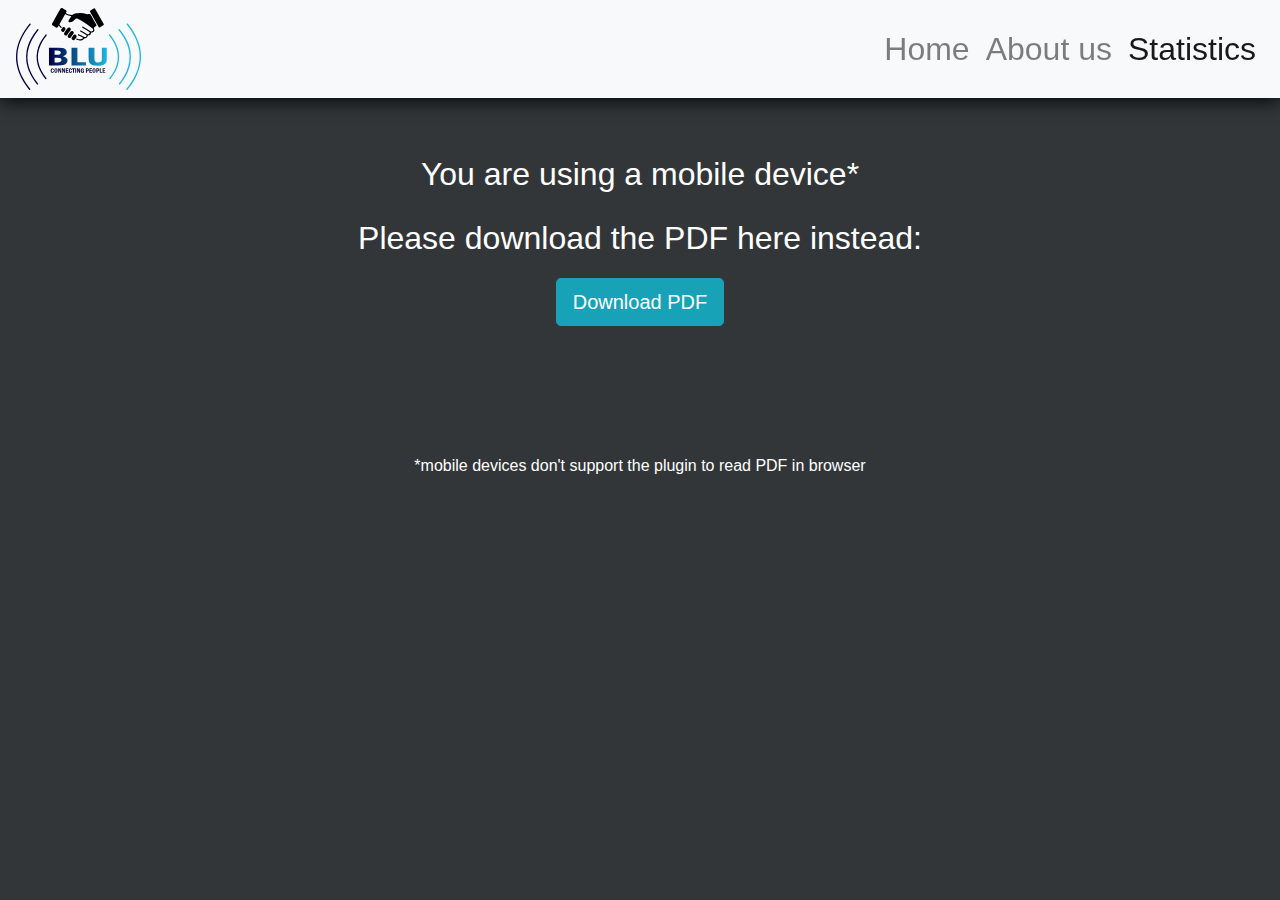
<file: statistics.html>
<!DOCTYPE html>
<html lang="en" dir="ltr">
  <head>
    <meta charset="utf-8">
    <title>Statistics</title>
    <link rel="stylesheet" href="https://stackpath.bootstrapcdn.com/bootstrap/4.4.1/css/bootstrap.min.css" integrity="sha384-Vkoo8x4CGsO3+Hhxv8T/Q5PaXtkKtu6ug5TOeNV6gBiFeWPGFN9MuhOf23Q9Ifjh" crossorigin="anonymous">
    <meta name="viewport" content="width=device-width, initial-scale=1">
    <link rel="stylesheet" href="CSS/statistics.css">
  </head>


  <body>
    <nav class="navbar navbar-expand-sm navbar-light bg-light fixed-top">
      <a href="index.html" class="logo">
        <img class="logo-image" src="Images/BLU_LOGO.svg" alt="">
      </a>
      <button class="navbar-toggler ml-auto" type="button" data-toggle="collapse" data-target="#navbarTogglerBLU" aria-controls="navbarTogglerBLU" aria-expanded="false" aria-label="Toggle navigation">
        <span class="navbar-toggler-icon"></span>
      </button>
      <div class="collapse navbar-collapse" id="navbarTogglerBLU">
        <ul class="navbar-nav ml-auto">
          <li class="nav-item ml-auto">
          <a class="nav-link" href="index.html">Home</a>
        </li>
        <li class="nav-item ml-auto">
          <a class="nav-link" href="about_us.html">About us</a>
        </li>
        <li class="nav-item ml-auto active">
          <a class="nav-link" href="statistics.html">Statistics</a>
        </li>
      </ul>
      </div>
    </nav>

<div class="google-form-answers">
  <object width="100%" height="100%" data="Documents/Blu_statistics.pdf">
    <div class="google-form-answers-mobile">
      <p class="google-form-answers-mobile-text">You are using a mobile device*</p>
      <p class="google-form-answers-mobile-text">Please download the PDF here instead:</p>
      <a class="btn btn-info btn-lg" href="https://drive.google.com/file/d/1ug5J1R0x4XMNDuRMQMWVKcPgxl2c6ur6/view?usp=sharing">Download PDF</a>
      <p class="google-form-answers-mobile-text-2">*mobile devices don't support the plugin to read PDF in browser</p>
    </div>
  </object>
</div>


    <!-- Optional JavaScript -->
    <!-- jQuery first, then Popper.js, then Bootstrap JS -->
    <script src="https://code.jquery.com/jquery-3.4.1.slim.min.js" integrity="sha384-J6qa4849blE2+poT4WnyKhv5vZF5SrPo0iEjwBvKU7imGFAV0wwj1yYfoRSJoZ+n" crossorigin="anonymous"></script>
    <script src="https://cdn.jsdelivr.net/npm/popper.js@1.16.0/dist/umd/popper.min.js" integrity="sha384-Q6E9RHvbIyZFJoft+2mJbHaEWldlvI9IOYy5n3zV9zzTtmI3UksdQRVvoxMfooAo" crossorigin="anonymous"></script>
    <script src="https://stackpath.bootstrapcdn.com/bootstrap/4.4.1/js/bootstrap.min.js" integrity="sha384-wfSDF2E50Y2D1uUdj0O3uMBJnjuUD4Ih7YwaYd1iqfktj0Uod8GCExl3Og8ifwB6" crossorigin="anonymous"></script>
  </body>
</html>
</file>
<file: CSS/statistics.css>
/* MAKE THE PDF FULL HEIGHT*/
html, body, iframe {
  height: 100%;
  width: 100%;
}
body{
  background-color: rgb(50, 54, 57);
}

/* NAVBAR */
.navbar {
  filter: drop-shadow(0px 2px 10px black);
}

.nav-item {
  font-size: 200%;
}

.navbar-light .navbar-toggler {
  border: none;
}

.logo {
  width: 10%;
}

.logo-image {
  width: 100%;
}

@media (max-width: 700px) {
  .logo {
    width: 30%;
  }
}

.google-form-answers {
  width: 100%;
  height: 100%;
  padding-top: 150px;
}

.google-form-answers-mobile{
  text-align: center;
  color: white;
}

.google-form-answers-mobile-text{
  font-size: 2rem;
}

.google-form-answers-mobile-text-2{
  padding: 10% 10%;
}
</file>
